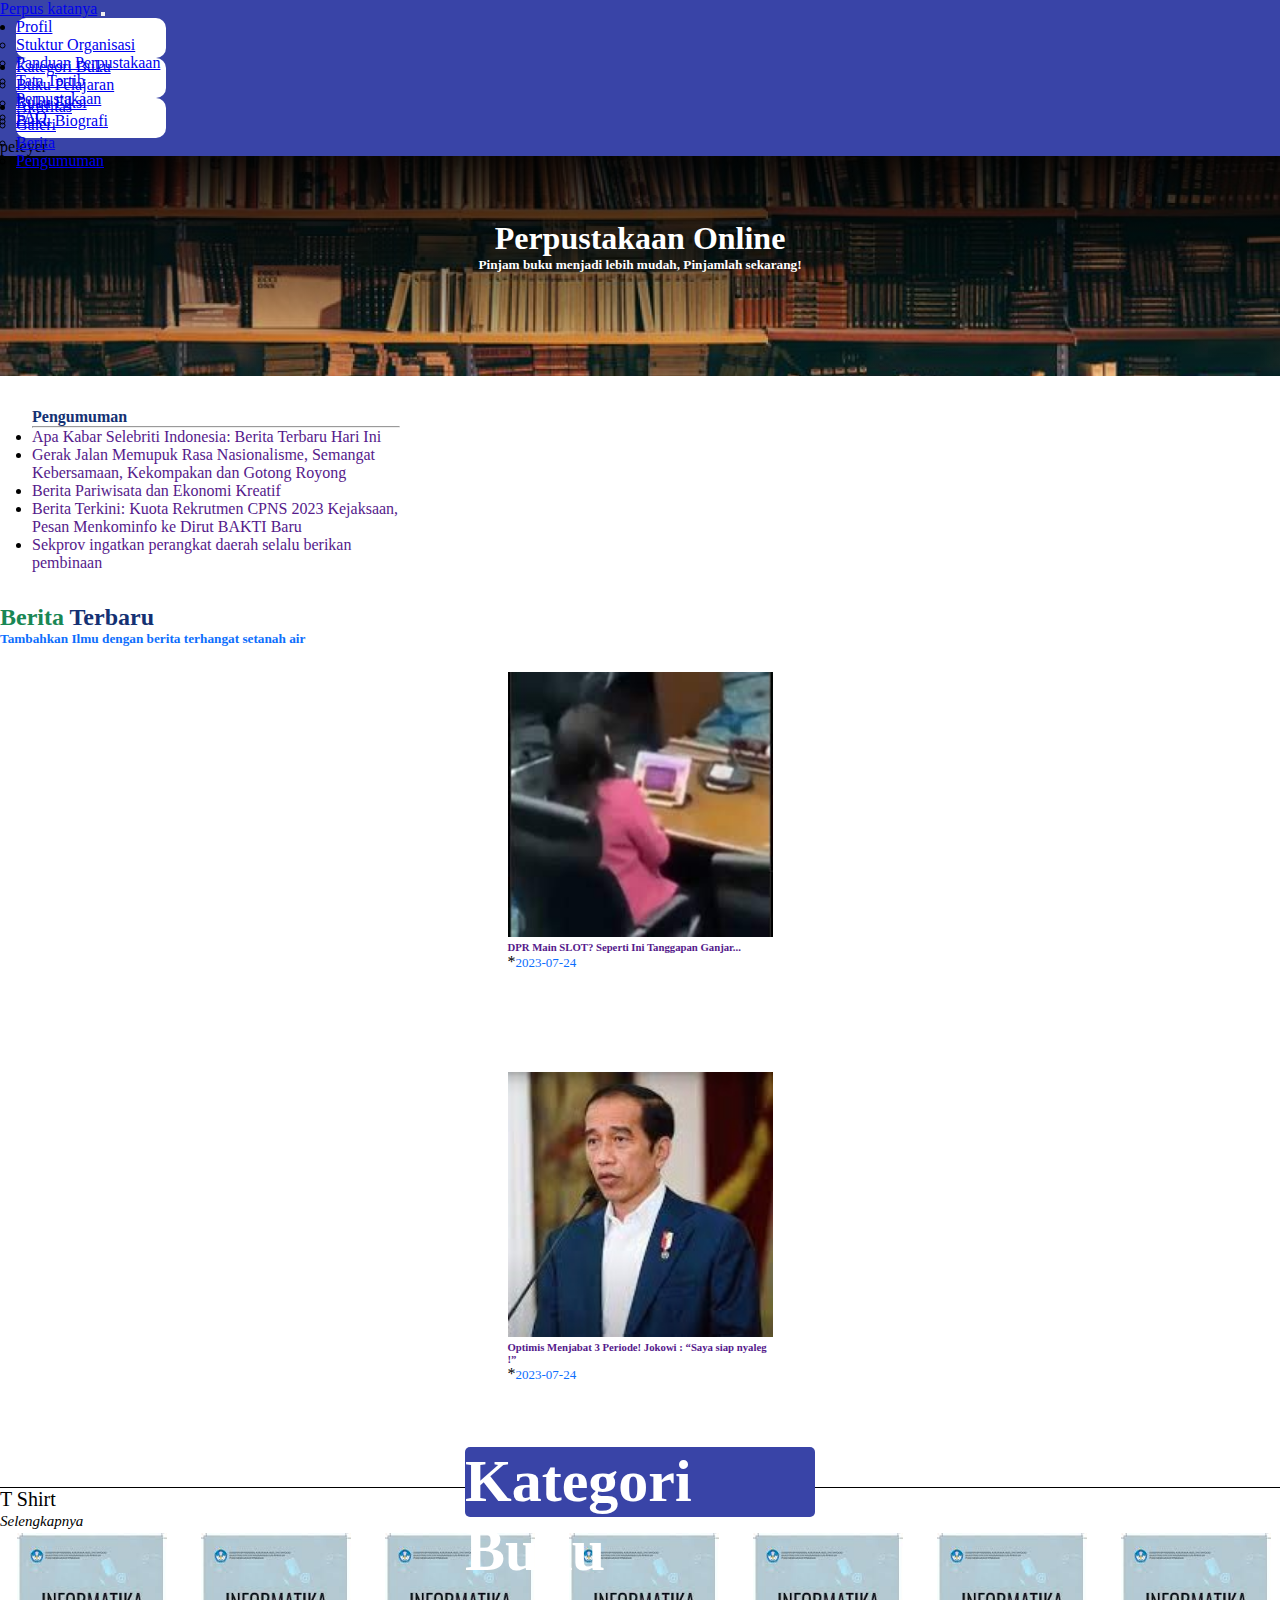
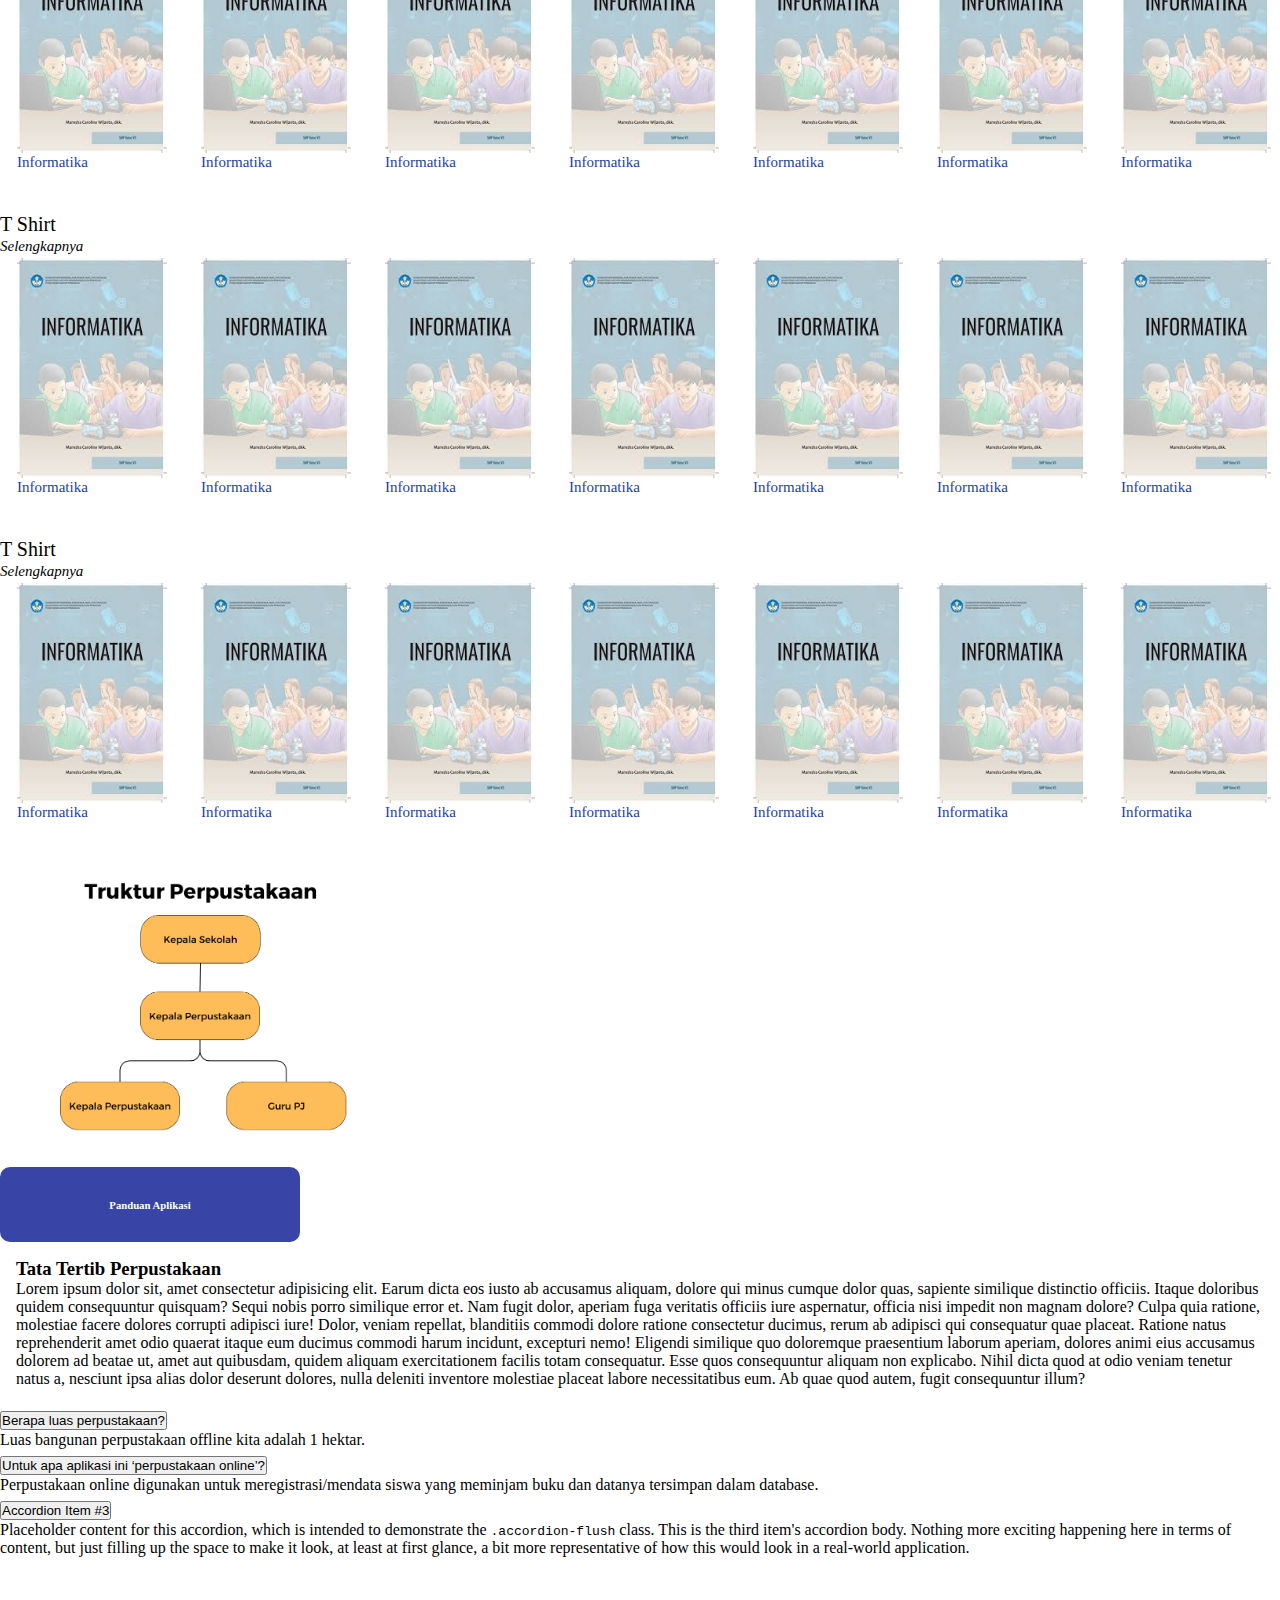
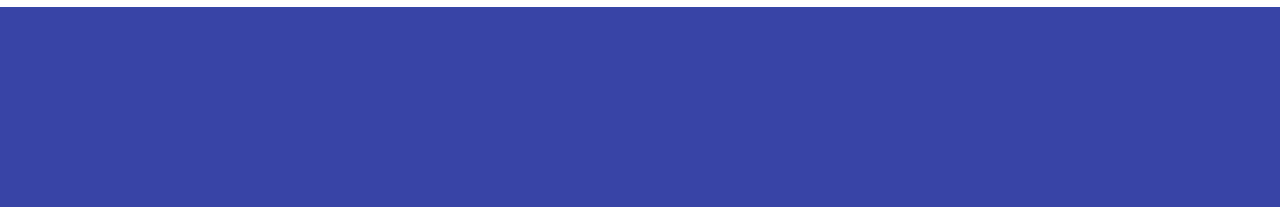
<file: index.html>
<!doctype html>
<html lang="en">
  <head>
    <!-- Required meta tags -->
    <meta charset="utf-8">
    <meta name="viewport" content="width=device-width, initial-scale=1">

    <!-- Bootstrap CSS -->
    <link href="https://cdn.jsdelivr.net/npm/bootstrap@5.1.3/dist/css/bootstrap.min.css" rel="stylesheet" integrity="sha384-1BmE4kWBq78iYhFldvKuhfTAU6auU8tT94WrHftjDbrCEXSU1oBoqyl2QvZ6jIW3" crossorigin="anonymous">
    <link rel="stylesheet" href="style/index.css">

    <title>Home</title>
  </head>
  <body>
    <nav class="navbar navbar-expand-lg navbar-light warna-biru sticky-lg-top shadow">
        <div class="container-fluid ">
          <a class="navbar-brand ms-5 text-white" href="#">Perpus katanya</a>
          <button class="navbar-toggler" type="button" data-bs-toggle="collapse" data-bs-target="#navbarSupportedContent" aria-controls="navbarSupportedContent" aria-expanded="false" aria-label="Toggle navigation">
            <span class="navbar-toggler-icon"></span>
          </button>
          <div class="collapse navbar-collapse" id="navbarSupportedContent">
            <ul class="navbar-nav ms-auto mb-2 mb-lg-0 me-5">
             
              <li class="nav-item dropdown menu-dropdown mt-2">
                <a class="nav-link dropdown-toggle" href="#" id="navbarDropdown" role="button" data-bs-toggle="dropdown" aria-expanded="false">
                  Profil
                </a>
                <ul class="dropdown-menu" aria-labelledby="navbarDropdown">
                  <li><a class="dropdown-item" href="#">Stuktur Organisasi</a></li>
                  <li><a class="dropdown-item" href="#">Panduan Perpustakaan</a></li>
                  <li><a class="dropdown-item" href="#">Tata Tertib Perpustakaan</a></li>
                  <li><a class="dropdown-item" href="#">FAQ</a></li>
                </ul>
              </li>

              <li class="nav-item dropdown menu-dropdown mt-2">
                <a class="nav-link dropdown-toggle" href="#" id="navbarDropdown" role="button" data-bs-toggle="dropdown" aria-expanded="false">
                  Kategori Buku
                </a>
                <ul class="dropdown-menu" aria-labelledby="navbarDropdown">
                  <li><a class="dropdown-item" href="#">Buku Pelajaran</a></li>
                  <li><a class="dropdown-item" href="#">Buku Fiksi</a></li>
                  <li><a class="dropdown-item" href="#">Buku Biografi</a></li>
                </ul>
              </li>

              <li class="nav-item dropdown menu-dropdown mt-2">
                <a class="nav-link dropdown-toggle" href="#" id="navbarDropdown" role="button" data-bs-toggle="dropdown" aria-expanded="false">
                  Aktifitas
                </a>
                <ul class="dropdown-menu" aria-labelledby="navbarDropdown">
                  <li><a class="dropdown-item" href="#">Galeri</a></li>
                  <li><a class="dropdown-item" href="#">Berita</a></li>
                  <li><a class="dropdown-item" href="#">Pengumuman</a></li>
                </ul>
              </li>
              
              <li class=" profil-user ">
                <a class="">peleyer</a>
              </li>
            </ul>

            
          </div>
        </div>
      </nav>

      <!-- hero -->
      <div class="jumbotron">
        <div class=" container hero-section text-center ">
            <h1 class="hero-items">Perpustakaan Online</h1>
            <h5 class="hero-items fw-light">Pinjam buku menjadi lebih mudah, Pinjamlah sekarang!</h5>
        </div>
      </div>

      <div class="container-fluid mt-4">
        <div class="container .menu-pengumuman">
            <div class="row d-flex justify-content-center ">
                <div class="col-lg-4 pengumuman shadow">
                    <h4 class="biru fw-bold">Pengumuman</h4><hr>
                    <ul class="fw-normal">
                        <li><a href="" class="no-decoration">Apa Kabar Selebriti Indonesia: Berita Terbaru Hari Ini</a></li>
                        <li><a href="" class="no-decoration">Gerak Jalan Memupuk Rasa Nasionalisme, Semangat Kebersamaan, Kekompakan dan Gotong Royong</a></li>
                        <li><a href="" class="no-decoration">Berita Pariwisata dan Ekonomi Kreatif</a></li>
                        <li><a href="" class="no-decoration">Berita Terkini: Kuota Rekrutmen CPNS 2023 Kejaksaan, Pesan Menkominfo ke Dirut BAKTI Baru</a></li>
                        <li><a href="" class="no-decoration">Sekprov ingatkan perangkat daerah selalu berikan pembinaan</a></li>
                    </ul>
                </div>
                <div class="col-lg-6 mt-4">
                    <h2 class="text-center"><span class="ijo">Berita</span> <span class="tipis biru">Terbaru</span></h2>
                    <h5 class="text-center fw-normal" style="color: #0d6efd;">Tambahkan Ilmu dengan berita terhangat setanah air</h5>
                    
                    <div class="row  ">
                        <div class="col card-berita">
                            <div class="card menu-berita shadow" >
                                <img src="img/dprslot.jpg" class="card-img-top " alt="...">
                                <div class="card-body">
                                    <h6 class="card-title fw-bolder">
                                        <a href="" class="no-decoration">DPR Main SLOT? Seperti Ini Tanggapan Ganjar...</a>
                                    </h6>
                                  <p class="card-text">*<span class="tanggal biru">2023-07-24</span></p>
                                </div>
                            </div>
                        </div>
                        <div class="col card-berita">
                            <div class="card menu-berita shadow" >
                                <img src="img/Buatlspjokowi.jpeg" class="card-img-top" alt="...">
                                <div class="card-body">
                                    <h6 class="card-title fw-bolder">
                                        <a href="" class="no-decoration">Optimis Menjabat 3 Periode! Jokowi : “Saya siap nyaleg !”</a>
                                    </h6>
                                    <p class="card-text">*<span class="tanggal biru">2023-07-24</span></p>
                                </div>
                            </div>
                        </div>
                    </div>
                </div>
            </div>
        </div>
      </div>



      <!-- KATEGORI BUKU -->

      
    <div class="container-fluid buku mt-5">
      <div class="header text-center d-flex align-items-center justify-content-center ">
          <h2 class="">Kategori Buku</h2>

      </div>

      <div class="container utama ">
          <div class="row judul d-flex align-items-end mt-5">
              <div class="col text-judul">
                   <p >T Shirt</p>
              </div>
              <div class="col text-end text-judul">
                  <a href="" class="no-decoration">
                      <p>Selengkapnya</p>
                  </a>
              </div>
          </div>
  
          <div class="container-buku shadow">
              <div class="row-produk">
                  <div class="col-produk">
                      <div class="img">
                         <img src="img/buku.jpg" alt=""> 
                      </div>
                      <div class="text">
                          <a href="">
                            <p><span class="nama">Informatika</span></p>  
                          </a>
                      </div>
                  </div>
                  <div class="col-produk">
                      <div class="img">
                          <img src="img/buku.jpg" alt=""> 
                       </div>
                       
                      <div class="text">
                          <a href="">
                              <p><span class="nama">Informatika</span></p> 
                          </a>
                      </div>
                  </div>
                  <div class="col-produk">
                      <div class="img">
                          <img src="img/buku.jpg" alt=""> 
                      </div>
                      <div class="text">
                          <a href="">
                              <p><span class="nama">Informatika</span></p>  
                          </a>
                      </div>
                  </div>
                  <div class="col-produk">
                      <div class="img">
                          <img src="img/buku.jpg" alt="nunggu asset alip"> 
                       </div>
                      <div class="text">
                          <a href="">
                              <p><span class="nama">Informatika</span></p> 
                          </a>
                      </div>
                  </div>
                  <div class="col-produk">
                      <div class="img">
                          <img src="img/buku.jpg" alt="nunggu asset alip"> 
                       </div>
                      <div class="text">
                          <a href="">
                              <p><span class="nama">Informatika</span></p> 
                          </a>
                      </div>
                  </div>
                  <div class="col-produk">
                      <div class="img">
                          <img src="img/buku.jpg" alt="nunggu asset alip"> 
                       </div>
                      <div class="text">
                          <a href="">
                              <p><span class="nama">Informatika</span></p> 
                          </a>
                      </div>
                  </div>
                  <div class="col-produk">
                      <div class="img">
                          <img src="img/buku.jpg" alt="nunggu asset alip"> 
                       </div>
                      <div class="text">
                          <a href="">
                              <p><span class="nama">Informatika</span></p> 
                          </a>
                      </div>
                  </div>
                 
          </div>
              
          </div>
      </div>

      <div class="container  ">
          <div class="row judul d-flex align-items-end mt-3">
              <div class="col text-judul">
                   <p >T Shirt</p>
              </div>
              <div class="col text-end text-judul">
                  <a href="" class="no-decoration">
                      <p>Selengkapnya</p>
                  </a>
              </div>
          </div>
  
          <div class="container-buku shadow">
              <div class="row-produk">
                  <div class="col-produk">
                      <div class="img">
                         <img src="img/buku.jpg" alt=""> 
                      </div>
                      <div class="text">
                          <a href="">
                            <p><span class="nama">Informatika</span></p>  
                          </a>
                      </div>
                  </div>
                  <div class="col-produk">
                      <div class="img">
                          <img src="img/buku.jpg" alt=""> 
                       </div>
                       
                      <div class="text">
                          <a href="">
                              <p><span class="nama">Informatika</span></p> 
                          </a>
                      </div>
                  </div>
                  <div class="col-produk">
                      <div class="img">
                          <img src="img/buku.jpg" alt=""> 
                      </div>
                      <div class="text">
                          <a href="">
                              <p><span class="nama">Informatika</span></p>  
                          </a>
                      </div>
                  </div>
                  <div class="col-produk">
                      <div class="img">
                          <img src="img/buku.jpg" alt="nunggu asset alip"> 
                       </div>
                      <div class="text">
                          <a href="">
                              <p><span class="nama">Informatika</span></p> 
                          </a>
                      </div>
                  </div>
                  <div class="col-produk">
                      <div class="img">
                          <img src="img/buku.jpg" alt="nunggu asset alip"> 
                       </div>
                      <div class="text">
                          <a href="">
                              <p><span class="nama">Informatika</span></p> 
                          </a>
                      </div>
                  </div>
                  <div class="col-produk">
                      <div class="img">
                          <img src="img/buku.jpg" alt="nunggu asset alip"> 
                       </div>
                      <div class="text">
                          <a href="">
                                <p><span class="nama">Informatika</span></p> 
                          </a>
                      </div>
                  </div>
                  <div class="col-produk">
                      <div class="img">
                          <img src="img/buku.jpg" alt="nunggu asset alip"> 
                       </div>
                      <div class="text">
                          <a href="">
                              <p><span class="nama">Informatika</span></p> 
                          </a>
                      </div>
                  </div>
                 
          </div>
              
          </div>
      </div>

      <div class="container  ">
          <div class="row judul d-flex align-items-end mt-3">
              <div class="col text-judul">
                   <p >T Shirt</p>
              </div>
              <div class="col text-end text-judul">
                  <a href="" class="no-decoration">
                      <p>Selengkapnya</p>
                  </a>
              </div>
          </div>
  
          <div class="container-buku shadow">
              <div class="row-produk">
                  <div class="col-produk">
                      <div class="img">
                         <img src="img/buku.jpg" alt=""> 
                      </div>
                      <div class="text">
                          <a href="">
                            <p><span class="nama">Informatika </span></p>  
                          </a>
                      </div>
                  </div>
                  <div class="col-produk">
                      <div class="img">
                          <img src="img/buku.jpg" alt=""> 
                       </div>
                       
                      <div class="text">
                          <a href="">
                              <p><span class="nama">Informatika</span></p> 
                          </a>
                      </div>
                  </div>
                  <div class="col-produk">
                      <div class="img">
                          <img src="img/buku.jpg" alt=""> 
                      </div>
                      <div class="text">
                          <a href="">
                              <p><span class="nama">Informatika</span></p>  
                          </a>
                      </div>
                  </div>
                  <div class="col-produk">
                      <div class="img">
                          <img src="img/buku.jpg" alt="nunggu asset alip"> 
                       </div>
                      <div class="text">
                          <a href="">
                              <p><span class="nama">Informatika</span></p> 
                          </a>
                      </div>
                  </div>
                  <div class="col-produk">
                      <div class="img">
                          <img src="img/buku.jpg" alt="nunggu asset alip"> 
                       </div>
                      <div class="text">
                          <a href="">
                              <p><span class="nama">Informatika</span></p> 
                          </a>
                      </div>
                  </div>
                  <div class="col-produk">
                      <div class="img">
                          <img src="img/buku.jpg" alt="nunggu asset alip"> 
                       </div>
                      <div class="text">
                          <a href="">
                              <p><span class="nama">Informatika</span></p> 
                          </a>
                      </div>
                  </div>
                  <div class="col-produk">
                      <div class="img">
                          <img src="img/buku.jpg" alt="nunggu asset alip"> 
                       </div>
                      <div class="text">
                          <a href="">
                              <p><span class="nama">Informatika</span></p> 
                          </a>
                      </div>
                  </div>
                 
          </div>
              
          </div>
      </div>
      

  </div>


  <!-- profil -->
  <div class="container profil mt-5">
    <div class="row d-flex justify-content-center">
      <div class="col-lg-4">
        <div class="row ">
          <div class="col d-flex justify-content-center">
            <img src="img/struktur-perpustakaan.png" alt="" class="shadow">
          </div>
          <div class="col d-flex justify-content-center mt-5">
            <a href="" class="no-decoration">
              <div class="box-panduan mb-5">
                <a href="panduan.html" class="no-decoration">
                  <h6>Panduan Aplikasi</h6>
                </a>
              </div>
            </a>
          </div>
        </div>
        
      </div>
      <div class="col-lg-6 tata-tertib shadow pt-3">
        <h3 class="pb-3">Tata Tertib Perpustakaan</h3>
        <p>Lorem ipsum dolor sit, amet consectetur adipisicing elit. Earum dicta eos iusto ab accusamus aliquam, dolore qui minus cumque dolor quas, sapiente similique distinctio officiis. Itaque doloribus quidem consequuntur quisquam?
        Sequi nobis porro similique error et. Nam fugit dolor, aperiam fuga veritatis officiis iure aspernatur, officia nisi impedit non magnam dolore? Culpa quia ratione, molestiae facere dolores corrupti adipisci iure!
        Dolor, veniam repellat, blanditiis commodi dolore ratione consectetur ducimus, rerum ab adipisci qui consequatur quae placeat. Ratione natus reprehenderit amet odio quaerat itaque eum ducimus commodi harum incidunt, excepturi nemo!
        Eligendi similique quo doloremque praesentium laborum aperiam, dolores animi eius accusamus dolorem ad beatae ut, amet aut quibusdam, quidem aliquam exercitationem facilis totam consequatur. Esse quos consequuntur aliquam non explicabo.
        Nihil dicta quod at odio veniam tenetur natus a, nesciunt ipsa alias dolor deserunt dolores, nulla deleniti inventore molestiae placeat labore necessitatibus eum. Ab quae quod autem, fugit consequuntur illum?</p>
      </div>
    </div>
  </div>


  <!-- faq -->
  <div class="container faq mt-5">
    <div class="container-fluid ">
      <div class="row d-flex justify-content-center">
        <div class="col-lg-11   ">


                <div class="accordion accordion-flush shadow" id="accordionFlushExample">
                  <div class="accordion-item">
                    <h2 class="accordion-header" id="flush-headingOne">
                      <button class="accordion-button collapsed" type="button" data-bs-toggle="collapse" data-bs-target="#flush-collapseOne" aria-expanded="false" aria-controls="flush-collapseOne">
                        Berapa luas perpustakaan?
                      </button>
                    </h2>
                    <div id="flush-collapseOne" class="accordion-collapse collapse" aria-labelledby="flush-headingOne" data-bs-parent="#accordionFlushExample">
                      <div class="accordion-body">Luas bangunan perpustakaan offline kita adalah 1 hektar.</div>
                    </div>
                  </div>
                  <div class="accordion-item">
                    <h2 class="accordion-header" id="flush-headingTwo">
                      <button class="accordion-button collapsed" type="button" data-bs-toggle="collapse" data-bs-target="#flush-collapseTwo" aria-expanded="false" aria-controls="flush-collapseTwo">
                        Untuk apa aplikasi ini ‘perpustakaan online’?
                      </button>
                    </h2>
                    <div id="flush-collapseTwo" class="accordion-collapse collapse" aria-labelledby="flush-headingTwo" data-bs-parent="#accordionFlushExample">
                      <div class="accordion-body"> Perpustakaan online digunakan untuk meregistrasi/mendata siswa yang meminjam buku dan datanya tersimpan dalam database.</div>
                    </div>
                  </div>
                  <div class="accordion-item">
                    <h2 class="accordion-header" id="flush-headingThree">
                      <button class="accordion-button collapsed" type="button" data-bs-toggle="collapse" data-bs-target="#flush-collapseThree" aria-expanded="false" aria-controls="flush-collapseThree">
                        Accordion Item #3
                      </button>
                    </h2>
                    <div id="flush-collapseThree" class="accordion-collapse collapse" aria-labelledby="flush-headingThree" data-bs-parent="#accordionFlushExample">
                      <div class="accordion-body">Placeholder content for this accordion, which is intended to demonstrate the <code>.accordion-flush</code> class. This is the third item's accordion body. Nothing more exciting happening here in terms of content, but just filling up the space to make it look, at least at first glance, a bit more representative of how this would look in a real-world application.</div>
                    </div>
                  </div>
                </div>
        </div>
      </div>
    </div>
  </div>

  <!-- footer -->
    <footer class="warna-biru">
      
    </footer>
      

    <script src="https://cdn.jsdelivr.net/npm/bootstrap@5.1.3/dist/js/bootstrap.bundle.min.js" integrity="sha384-ka7Sk0Gln4gmtz2MlQnikT1wXgYsOg+OMhuP+IlRH9sENBO0LRn5q+8nbTov4+1p" crossorigin="anonymous"></script>
<!-- 
    <script src="https://cdn.jsdelivr.net/npm/@popperjs/core@2.10.2/dist/umd/popper.min.js" integrity="sha384-7+zCNj/IqJ95wo16oMtfsKbZ9ccEh31eOz1HGyDuCQ6wgnyJNSYdrPa03rtR1zdB" crossorigin="anonymous"></script>
    <script src="https://cdn.jsdelivr.net/npm/bootstrap@5.1.3/dist/js/bootstrap.min.js" integrity="sha384-QJHtvGhmr9XOIpI6YVutG+2QOK9T+ZnN4kzFN1RtK3zEFEIsxhlmWl5/YESvpZ13" crossorigin="anonymous"></script> -->

  </body>
</html
</file>
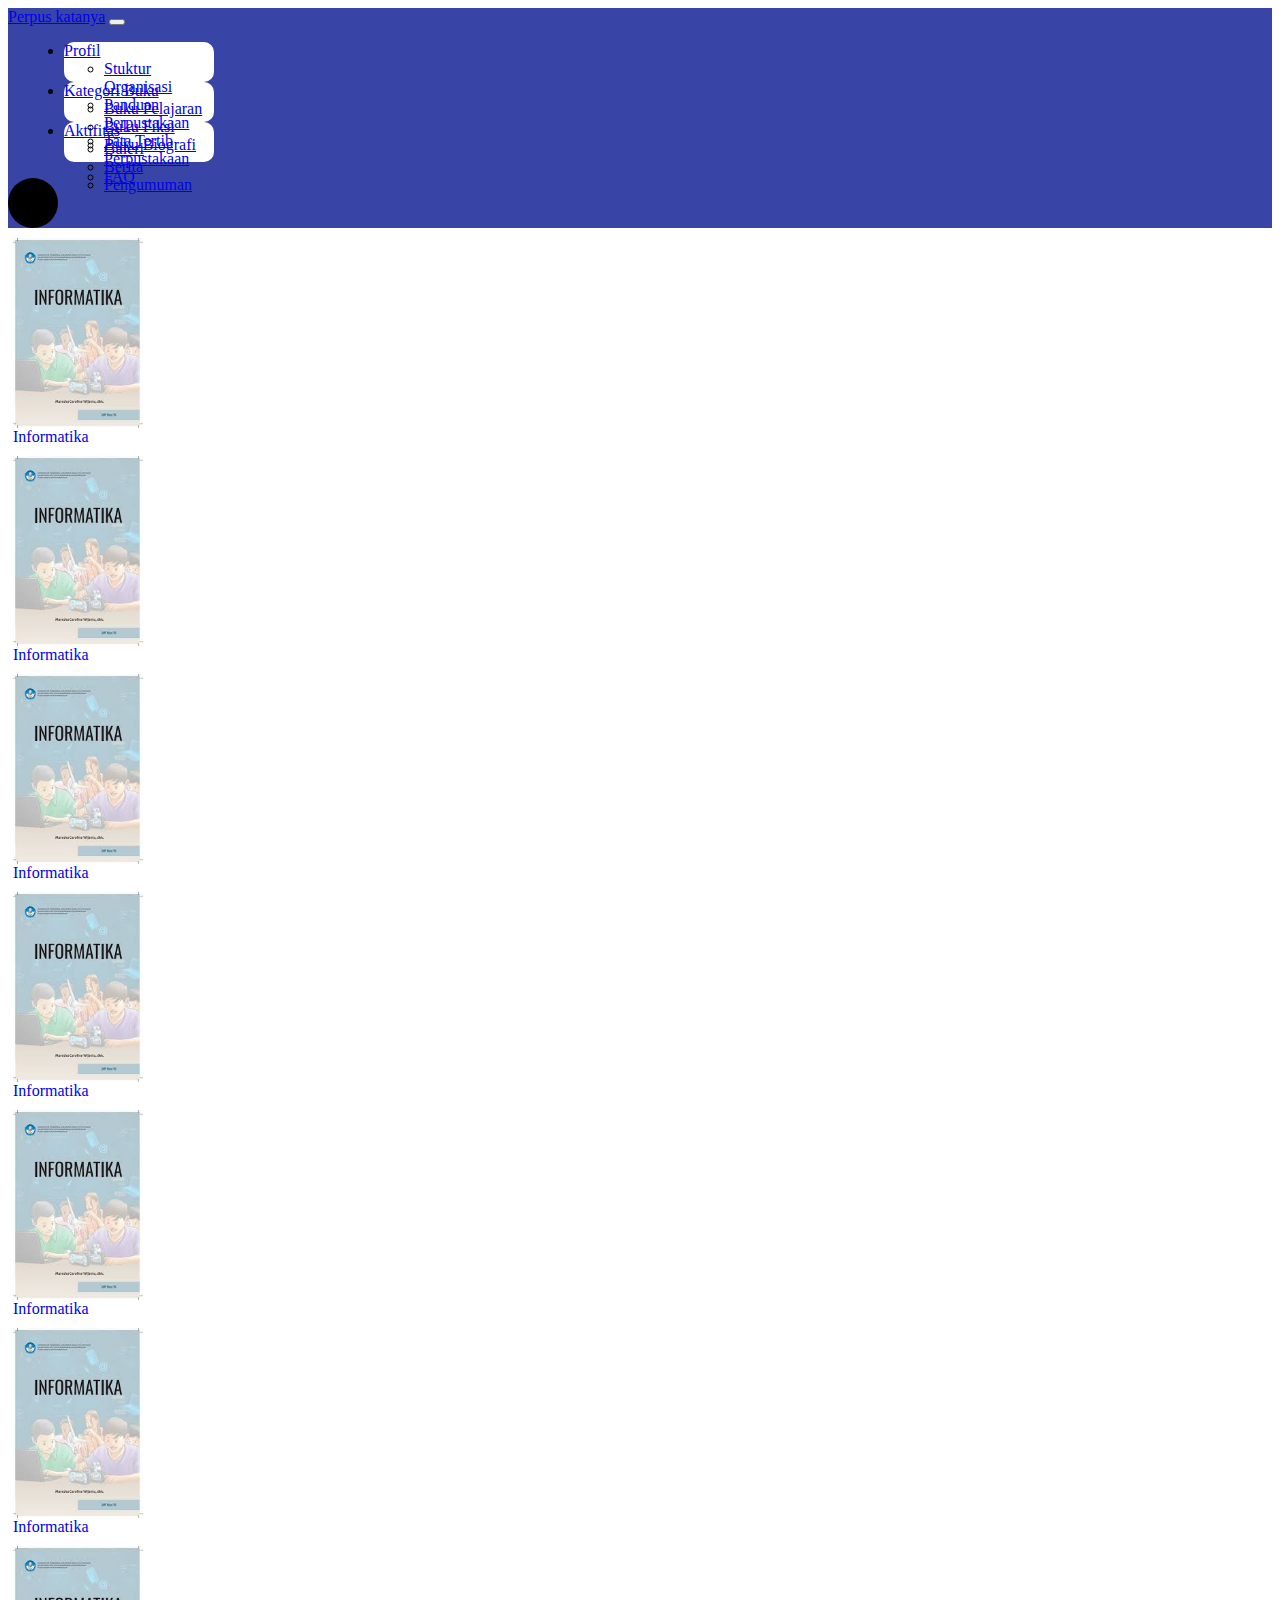
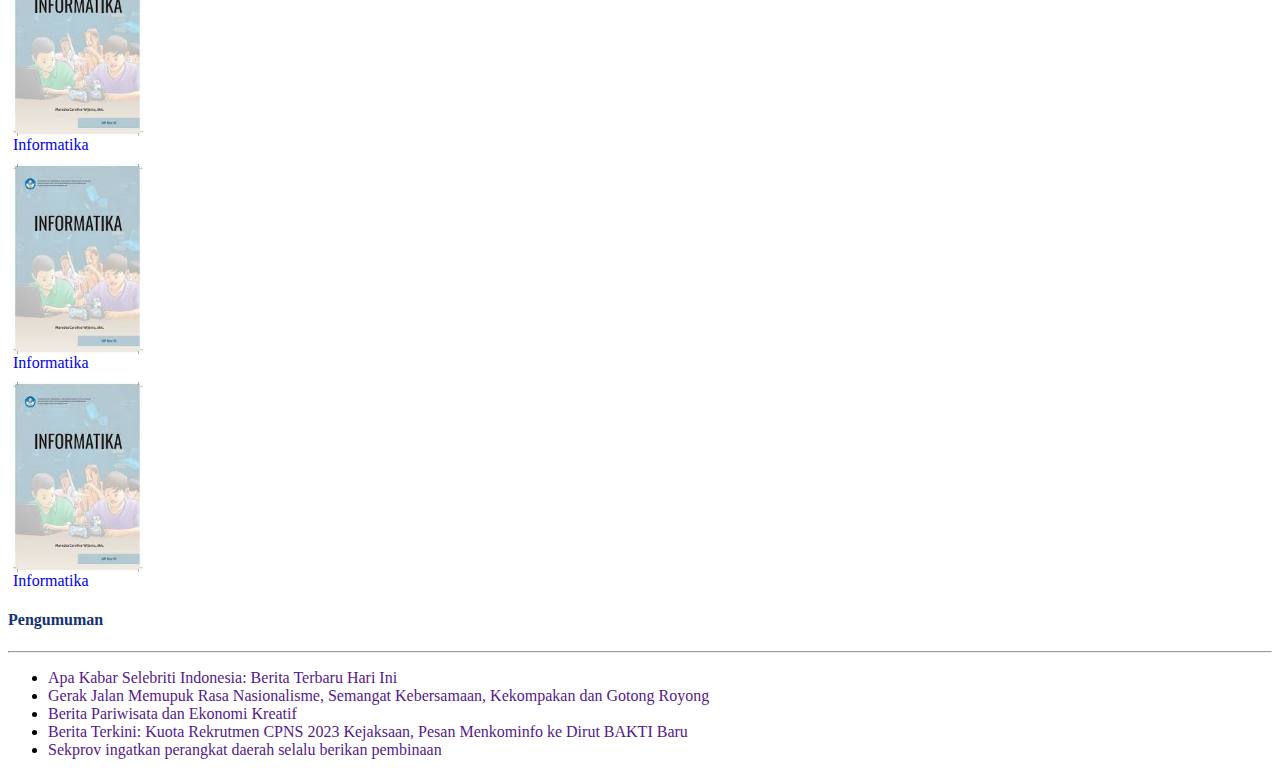
<file: daftar-buku.html>
<!DOCTYPE html>
<html lang="en">
<head>
    <meta charset="UTF-8">
    <meta name="viewport" content="width=device-width, initial-scale=1.0">
    <title>Daftar Buku</title>
    <link rel="stylesheet" href="style/daftar-buku.css">
    <link href="https://cdn.jsdelivr.net/npm/bootstrap@5.1.3/dist/css/bootstrap.min.css" rel="stylesheet" integrity="sha384-1BmE4kWBq78iYhFldvKuhfTAU6auU8tT94WrHftjDbrCEXSU1oBoqyl2QvZ6jIW3" crossorigin="anonymous">
</head>
<body>
    <nav class="navbar navbar-expand-lg navbar-light warna-biru sticky-lg-top shadow">
        <div class="container-fluid ">
          <a class="navbar-brand ms-5 text-white" href="#">Perpus katanya</a>
          <button class="navbar-toggler" type="button" data-bs-toggle="collapse" data-bs-target="#navbarSupportedContent" aria-controls="navbarSupportedContent" aria-expanded="false" aria-label="Toggle navigation">
            <span class="navbar-toggler-icon"></span>
          </button>
          <div class="collapse navbar-collapse" id="navbarSupportedContent">
            <ul class="navbar-nav ms-auto mb-2 mb-lg-0 me-5">
             
              <li class="nav-item dropdown menu-dropdown mt-2">
                <a class="nav-link dropdown-toggle" href="#" id="navbarDropdown" role="button" data-bs-toggle="dropdown" aria-expanded="false">
                  Profil
                </a>
                <ul class="dropdown-menu" aria-labelledby="navbarDropdown">
                  <li><a class="dropdown-item" href="#">Stuktur Organisasi</a></li>
                  <li><a class="dropdown-item" href="#">Panduan Perpustakaan</a></li>
                  <li><a class="dropdown-item" href="#">Tata Tertib Perpustakaan</a></li>
                  <li><a class="dropdown-item" href="#">FAQ</a></li>
                </ul>
              </li>

              <li class="nav-item dropdown menu-dropdown mt-2">
                <a class="nav-link dropdown-toggle" href="#" id="navbarDropdown" role="button" data-bs-toggle="dropdown" aria-expanded="false">
                  Kategori Buku
                </a>
                <ul class="dropdown-menu" aria-labelledby="navbarDropdown">
                  <li><a class="dropdown-item" href="#">Buku Pelajaran</a></li>
                  <li><a class="dropdown-item" href="#">Buku Fiksi</a></li>
                  <li><a class="dropdown-item" href="#">Buku Biografi</a></li>
                </ul>
              </li>

              <li class="nav-item dropdown menu-dropdown mt-2">
                <a class="nav-link dropdown-toggle" href="#" id="navbarDropdown" role="button" data-bs-toggle="dropdown" aria-expanded="false">
                  Aktifitas
                </a>
                <ul class="dropdown-menu" aria-labelledby="navbarDropdown">
                  <li><a class="dropdown-item" href="#">Galeri</a></li>
                  <li><a class="dropdown-item" href="#">Berita</a></li>
                  <li><a class="dropdown-item" href="#">Pengumuman</a></li>
                </ul>
              </li>
              
              
            </ul>
            <div class="profil-user">
                  <a class=""></a>
                </div>
          </div>
        </div>
      </nav>

      <div class="container-fluid">
        <div class="container">
            <div class="row mt-5 d-flex  justify-content-center">
                <div class="col-lg-7 me-3 " >
                  <div class="container-buku d-flex flex-wrap ">

                    <div class="card-buku">
                      <img src="img/buku.jpg" alt="">
                      <a href="detail-buku.html" class="no-decoration ">Informatika</a>
                    </div>

                    <div class="card-buku">
                      <img src="img/buku.jpg" alt="">
                      <a href="detail-buku.html" class="no-decoration ">Informatika</a>
                    </div>

                    <div class="card-buku">
                      <img src="img/buku.jpg" alt="">
                      <a href="detail-buku.html" class="no-decoration ">Informatika</a>
                    </div>

                    <div class="card-buku">
                      <img src="img/buku.jpg" alt="">
                      <a href="detail-buku.html" class="no-decoration ">Informatika</a>
                    </div>

                    <div class="card-buku">
                      <img src="img/buku.jpg" alt="">
                      <a href="detail-buku.html" class="no-decoration ">Informatika</a>
                    </div>

                    <div class="card-buku">
                      <img src="img/buku.jpg" alt="">
                      <a href="detail-buku.html" class="no-decoration ">Informatika</a>
                    </div>

                    <div class="card-buku">
                      <img src="img/buku.jpg" alt="">
                      <a href="detail-buku.html" class="no-decoration ">Informatika</a>
                    </div>

                    <div class="card-buku">
                      <img src="img/buku.jpg" alt="">
                      <a href="detail-buku.html" class="no-decoration ">Informatika</a>
                    </div>

                    <div class="card-buku">
                      <img src="img/buku.jpg" alt="">
                      <a href="detail-buku.html" class="no-decoration ">Informatika</a>
                    </div>
                
                  </div>



                </div>
                <div class="col-lg-4 pengumuman shadow" >
                    <h4 class="biru fw-bold">Pengumuman</h4><hr>
                    <ul class="fw-normal">
                        <li><a href="" class="no-decoration">Apa Kabar Selebriti Indonesia: Berita Terbaru Hari Ini</a></li>
                        <li><a href="" class="no-decoration">Gerak Jalan Memupuk Rasa Nasionalisme, Semangat Kebersamaan, Kekompakan dan Gotong Royong</a></li>
                        <li><a href="" class="no-decoration">Berita Pariwisata dan Ekonomi Kreatif</a></li>
                        <li><a href="" class="no-decoration">Berita Terkini: Kuota Rekrutmen CPNS 2023 Kejaksaan, Pesan Menkominfo ke Dirut BAKTI Baru</a></li>
                        <li><a href="" class="no-decoration">Sekprov ingatkan perangkat daerah selalu berikan pembinaan</a></li>
                    </ul>
                </div>
            </div>
        </div>
      </div>

      <script src="https://cdn.jsdelivr.net/npm/bootstrap@5.1.3/dist/js/bootstrap.bundle.min.js" integrity="sha384-ka7Sk0Gln4gmtz2MlQnikT1wXgYsOg+OMhuP+IlRH9sENBO0LRn5q+8nbTov4+1p" crossorigin="anonymous"></script>
      <!-- 
          <script src="https://cdn.jsdelivr.net/npm/@popperjs/core@2.10.2/dist/umd/popper.min.js" integrity="sha384-7+zCNj/IqJ95wo16oMtfsKbZ9ccEh31eOz1HGyDuCQ6wgnyJNSYdrPa03rtR1zdB" crossorigin="anonymous"></script>
          <script src="https://cdn.jsdelivr.net/npm/bootstrap@5.1.3/dist/js/bootstrap.min.js" integrity="sha384-QJHtvGhmr9XOIpI6YVutG+2QOK9T+ZnN4kzFN1RtK3zEFEIsxhlmWl5/YESvpZ13" crossorigin="anonymous"></script> -->
      

</body>
</html>
</file>
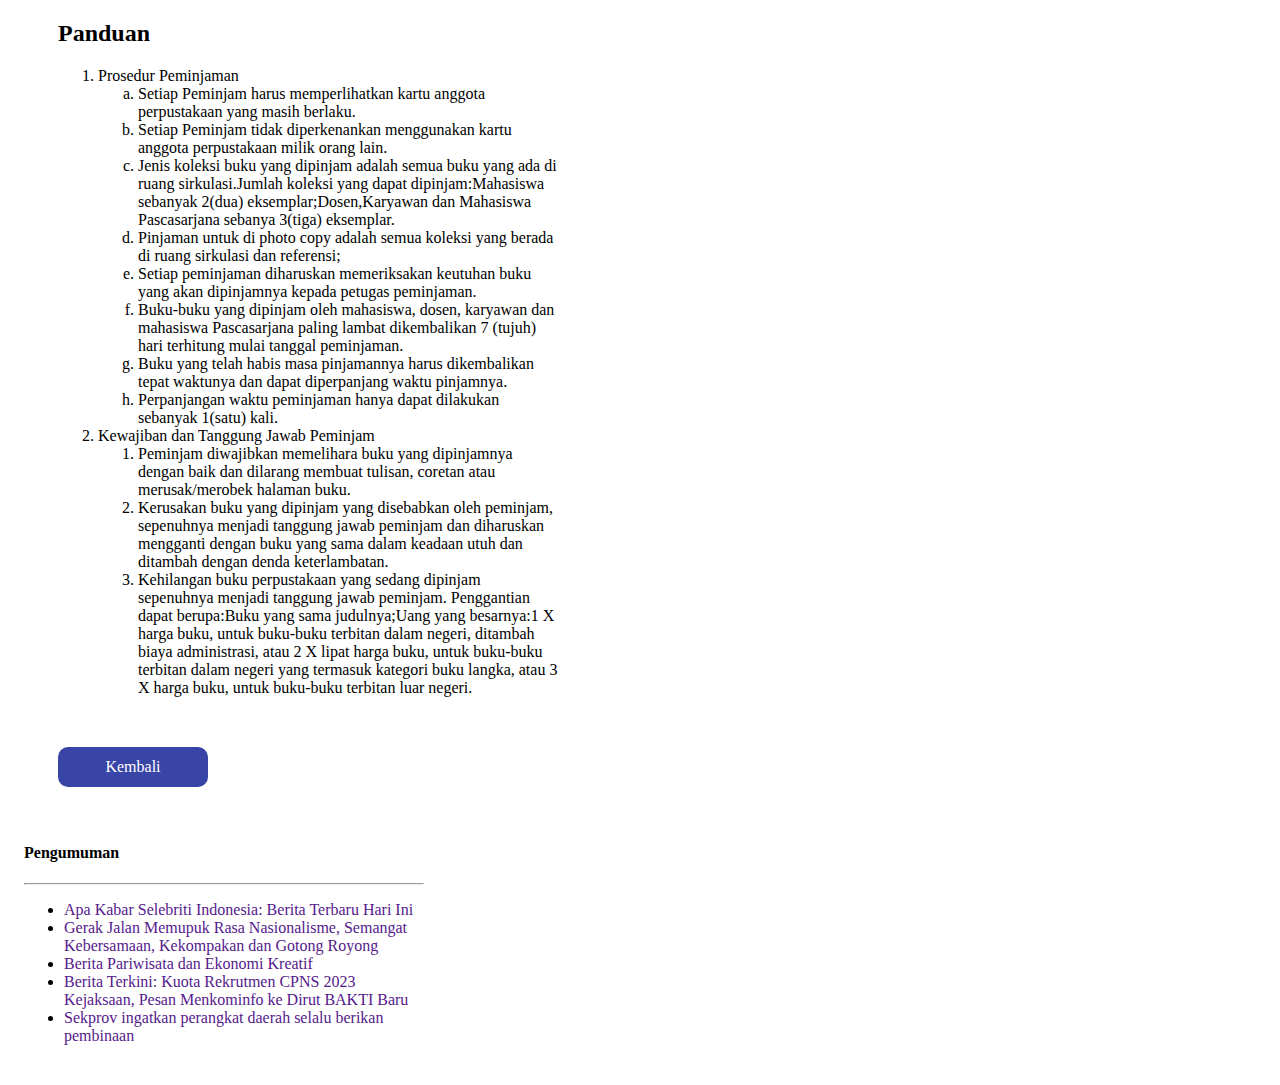
<file: panduan.html>
<!DOCTYPE html>
<html lang="en">
<head>
    <meta charset="UTF-8">
    <meta name="viewport" content="width=device-width, initial-scale=1.0">
    <title>Panduan</title>

    <link href="https://cdn.jsdelivr.net/npm/bootstrap@5.1.3/dist/css/bootstrap.min.css" rel="stylesheet" integrity="sha384-1BmE4kWBq78iYhFldvKuhfTAU6auU8tT94WrHftjDbrCEXSU1oBoqyl2QvZ6jIW3" crossorigin="anonymous">
    <link rel="stylesheet" href="style/panduan.css">
</head>
<body>
    
    <div class="container-fluid panduan">
        <div class="container">
            <div class="row mt-5 d-flex justify-content-center">
                <div class="col-lg-7 me-3 shadow " style="">
                    <div class="list-panduan">

                        <h2>Panduan</h2>
                        <ol>
                            <li>
                                Prosedur Peminjaman
                            </li>
                            <ol type="a">
                                <li>Setiap Peminjam harus memperlihatkan kartu anggota perpustakaan yang masih berlaku.</li>
                                <li>Setiap Peminjam tidak diperkenankan menggunakan kartu anggota perpustakaan milik orang lain.</li>
                                <li>Jenis koleksi buku yang dipinjam adalah semua buku yang ada di ruang sirkulasi.Jumlah koleksi yang dapat dipinjam:Mahasiswa sebanyak 2(dua) eksemplar;Dosen,Karyawan dan Mahasiswa Pascasarjana sebanya 3(tiga) eksemplar.</li>
                                <li>Pinjaman untuk di photo copy adalah semua koleksi yang berada di ruang sirkulasi dan referensi;</li>
                                <li>Setiap peminjaman diharuskan memeriksakan keutuhan buku yang akan dipinjamnya kepada petugas peminjaman.</li>
                                <li>Buku-buku yang dipinjam oleh mahasiswa, dosen, karyawan dan mahasiswa Pascasarjana paling lambat dikembalikan 7 (tujuh) hari terhitung mulai tanggal peminjaman.</li>
                                <li>Buku yang telah habis masa pinjamannya harus dikembalikan tepat waktunya dan dapat diperpanjang waktu pinjamnya.</li>
                                <li>Perpanjangan waktu peminjaman hanya dapat dilakukan sebanyak 1(satu) kali.</li>
                            </ol>
    
                            <li>
                                Kewajiban dan Tanggung Jawab Peminjam
                            </li>
                            <ol>
                                <li>Peminjam diwajibkan memelihara buku yang dipinjamnya dengan baik dan dilarang membuat tulisan, coretan atau merusak/merobek halaman buku.</li>
                                <li>Kerusakan buku yang dipinjam yang disebabkan oleh peminjam, sepenuhnya menjadi tanggung jawab peminjam dan diharuskan mengganti dengan buku yang sama dalam keadaan utuh dan ditambah dengan denda keterlambatan.</li>
                                <li>Kehilangan buku perpustakaan yang sedang dipinjam sepenuhnya menjadi tanggung jawab peminjam. Penggantian dapat berupa:Buku yang sama judulnya;Uang yang besarnya:1 X harga buku, untuk buku-buku terbitan dalam negeri, ditambah biaya administrasi, atau 2 X lipat harga buku, untuk buku-buku terbitan dalam negeri yang termasuk kategori buku langka, atau 3 X harga buku, untuk buku-buku terbitan luar negeri.
                                </li>
                            </ol>
                        </ol>

                        <div class="tombol-kembali">
                            <a href="index.html" class="no-decoration">Kembali</a>
                        </div> 
                    </div>

                   
                </div>

                <div class="col-lg-4 pengumuman shadow" >
                    <h4 class="biru fw-bold">Pengumuman</h4><hr>
                    <ul class="fw-normal">
                        <li><a href="" class="no-decoration">Apa Kabar Selebriti Indonesia: Berita Terbaru Hari Ini</a></li>
                        <li><a href="" class="no-decoration">Gerak Jalan Memupuk Rasa Nasionalisme, Semangat Kebersamaan, Kekompakan dan Gotong Royong</a></li>
                        <li><a href="" class="no-decoration">Berita Pariwisata dan Ekonomi Kreatif</a></li>
                        <li><a href="" class="no-decoration">Berita Terkini: Kuota Rekrutmen CPNS 2023 Kejaksaan, Pesan Menkominfo ke Dirut BAKTI Baru</a></li>
                        <li><a href="" class="no-decoration">Sekprov ingatkan perangkat daerah selalu berikan pembinaan</a></li>
                    </ul>
                </div>
            </div>
        </div>
    </div>

    <script src="https://cdn.jsdelivr.net/npm/bootstrap@5.1.3/dist/js/bootstrap.bundle.min.js" integrity="sha384-ka7Sk0Gln4gmtz2MlQnikT1wXgYsOg+OMhuP+IlRH9sENBO0LRn5q+8nbTov4+1p" crossorigin="anonymous"></script>

</body>
</html>
</file>
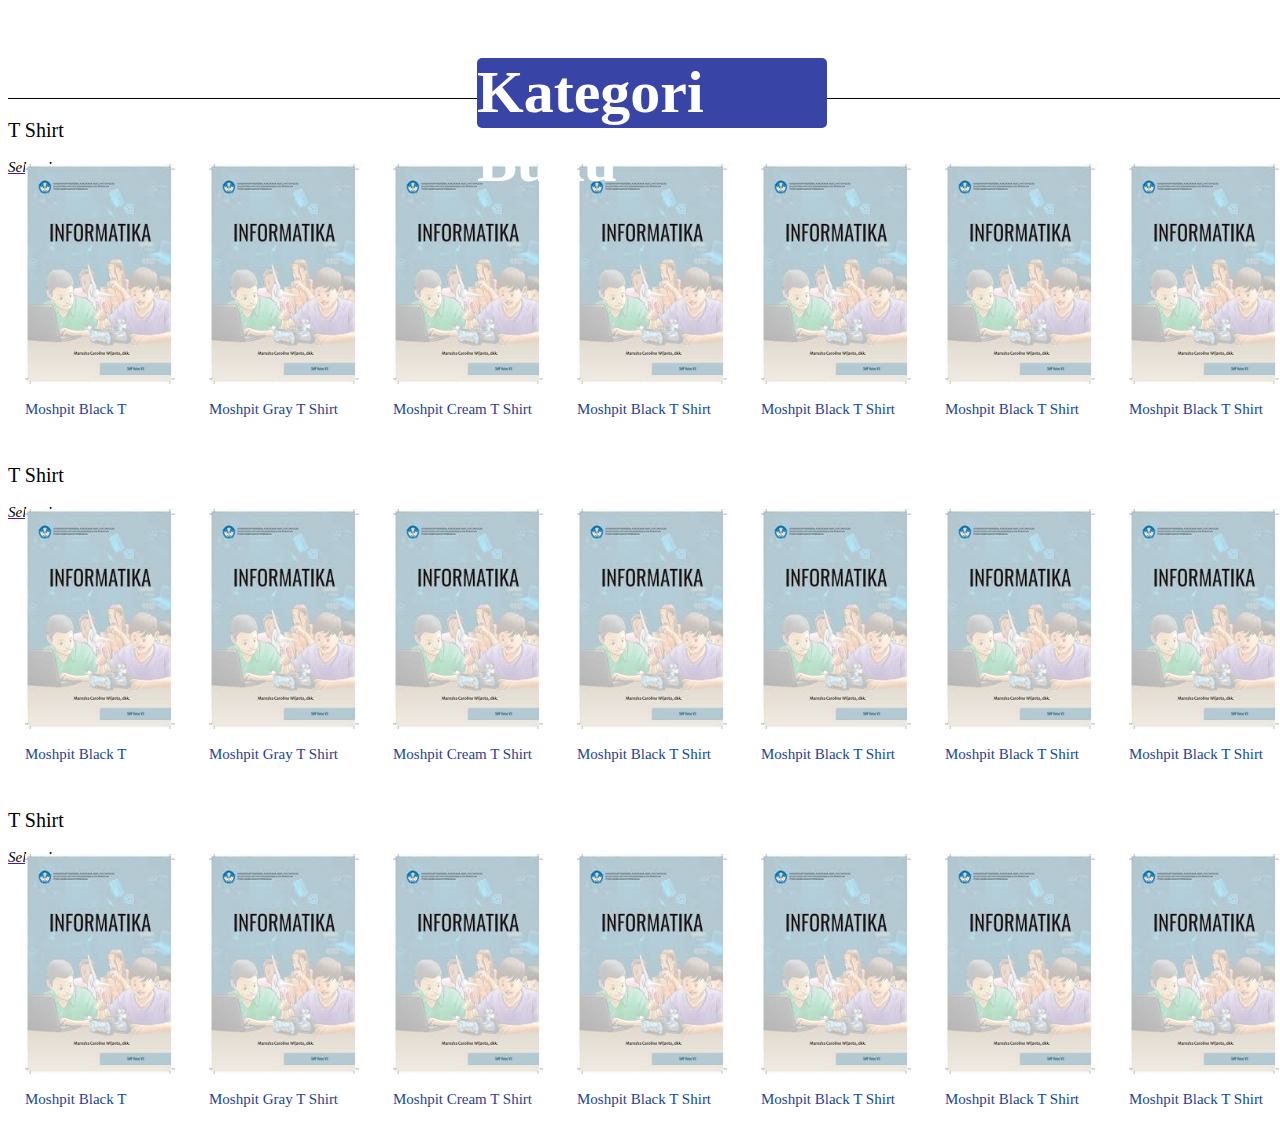
<file: proto.html>
<!DOCTYPE html>
<html lang="en">
<head>
    <meta charset="UTF-8">
    <meta name="viewport" content="width=device-width, initial-scale=1.0">
    <title>Document</title>
    <link href="https://cdn.jsdelivr.net/npm/bootstrap@5.1.3/dist/css/bootstrap.min.css" rel="stylesheet" integrity="sha384-1BmE4kWBq78iYhFldvKuhfTAU6auU8tT94WrHftjDbrCEXSU1oBoqyl2QvZ6jIW3" crossorigin="anonymous">
    

    <style>
       
.container-fluid{
    position: absolute;
}       

.header.text-center{
    position: relative;
    margin: auto;
    width: 350px;
    height: 70px;
    color: white;
    font-size: 40px;
    margin-bottom: -30px;
    background-color: #3944A7;
    border-radius: 5px;
}

.container.utama{
    border-top: 1px solid black;
}
     

.container-buku{
    height: 300px;
    border-radius: 10px;
}

.row-produk{
    display: flex;
    overflow: auto;
    padding: 20px 0 0 0;
}

.row-produk::-webkit-scrollbar {
    display: none;
}

.row.judul, .text-judul{
    height: 25px;
}

.text-judul p{
    font-size: 20px;
}

.text-judul a p{
    font-size: 15px;
    font-style: italic;
    color: black;
}

.col-produk{
    /* width: 150px;
    height: 220px; */
    margin: 0 17px;
    border-radius: 5px;
    transition-duration: 0.3s;
    &:hover{
        transform: translateY(-0.30em);
        box-shadow: 0.7px 0.7px 30px rgb(201, 201, 201);
    }
}


.col-produk span.nama{
    font-size: 15px;
}

.col-produk .img{
    width: 150px;
    height: 220px;
}

.col-produk img{
    width: 150px;
    height: 220px;
}

.col-produk a{
    font-weight: 400;
    text-decoration: none;
    color: #1C439B;
}

.text{

}
    </style>
</head>
<body>
    
    <div class="container-fluid mt-5">
        <div class="header text-center d-flex align-items-center justify-content-center ">
            <h2 class="">Kategori Buku</h2>

        </div>

        <div class="container utama ">
            <div class="row judul d-flex align-items-end mt-5">
                <div class="col text-judul">
                     <p >T Shirt</p>
                </div>
                <div class="col text-end text-judul">
                    <a href="" class="no-decoration">
                        <p>Selengkapnya</p>
                    </a>
                </div>
            </div>
    
            <div class="container-buku shadow">
                <div class="row-produk">
                    <div class="col-produk">
                        <div class="img">
                           <img src="img/buku.jpg" alt=""> 
                        </div>
                        <div class="text">
                            <a href="">
                              <p><span class="nama">Moshpit Black T </span></p>  
                            </a>
                        </div>
                    </div>
                    <div class="col-produk">
                        <div class="img">
                            <img src="img/buku.jpg" alt=""> 
                         </div>
                         
                        <div class="text">
                            <a href="">
                                <p><span class="nama">Moshpit Gray T Shirt</span></p> 
                            </a>
                        </div>
                    </div>
                    <div class="col-produk">
                        <div class="img">
                            <img src="img/buku.jpg" alt=""> 
                        </div>
                        <div class="text">
                            <a href="">
                                <p><span class="nama">Moshpit Cream T Shirt</span></p>  
                            </a>
                        </div>
                    </div>
                    <div class="col-produk">
                        <div class="img">
                            <img src="img/buku.jpg" alt="nunggu asset alip"> 
                         </div>
                        <div class="text">
                            <a href="">
                                <p><span class="nama">Moshpit Black T Shirt</span></p> 
                            </a>
                        </div>
                    </div>
                    <div class="col-produk">
                        <div class="img">
                            <img src="img/buku.jpg" alt="nunggu asset alip"> 
                         </div>
                        <div class="text">
                            <a href="">
                                <p><span class="nama">Moshpit Black T Shirt</span></p> 
                            </a>
                        </div>
                    </div>
                    <div class="col-produk">
                        <div class="img">
                            <img src="img/buku.jpg" alt="nunggu asset alip"> 
                         </div>
                        <div class="text">
                            <a href="">
                                <p><span class="nama">Moshpit Black T Shirt</span></p> 
                            </a>
                        </div>
                    </div>
                    <div class="col-produk">
                        <div class="img">
                            <img src="img/buku.jpg" alt="nunggu asset alip"> 
                         </div>
                        <div class="text">
                            <a href="">
                                <p><span class="nama">Moshpit Black T Shirt</span></p> 
                            </a>
                        </div>
                    </div>
                   
            </div>
                
            </div>
        </div>

        <div class="container  ">
            <div class="row judul d-flex align-items-end mt-3">
                <div class="col text-judul">
                     <p >T Shirt</p>
                </div>
                <div class="col text-end text-judul">
                    <a href="" class="no-decoration">
                        <p>Selengkapnya</p>
                    </a>
                </div>
            </div>
    
            <div class="container-buku shadow">
                <div class="row-produk">
                    <div class="col-produk">
                        <div class="img">
                           <img src="img/buku.jpg" alt=""> 
                        </div>
                        <div class="text">
                            <a href="">
                              <p><span class="nama">Moshpit Black T </span></p>  
                            </a>
                        </div>
                    </div>
                    <div class="col-produk">
                        <div class="img">
                            <img src="img/buku.jpg" alt=""> 
                         </div>
                         
                        <div class="text">
                            <a href="">
                                <p><span class="nama">Moshpit Gray T Shirt</span></p> 
                            </a>
                        </div>
                    </div>
                    <div class="col-produk">
                        <div class="img">
                            <img src="img/buku.jpg" alt=""> 
                        </div>
                        <div class="text">
                            <a href="">
                                <p><span class="nama">Moshpit Cream T Shirt</span></p>  
                            </a>
                        </div>
                    </div>
                    <div class="col-produk">
                        <div class="img">
                            <img src="img/buku.jpg" alt="nunggu asset alip"> 
                         </div>
                        <div class="text">
                            <a href="">
                                <p><span class="nama">Moshpit Black T Shirt</span></p> 
                            </a>
                        </div>
                    </div>
                    <div class="col-produk">
                        <div class="img">
                            <img src="img/buku.jpg" alt="nunggu asset alip"> 
                         </div>
                        <div class="text">
                            <a href="">
                                <p><span class="nama">Moshpit Black T Shirt</span></p> 
                            </a>
                        </div>
                    </div>
                    <div class="col-produk">
                        <div class="img">
                            <img src="img/buku.jpg" alt="nunggu asset alip"> 
                         </div>
                        <div class="text">
                            <a href="">
                                <p><span class="nama">Moshpit Black T Shirt</span></p> 
                            </a>
                        </div>
                    </div>
                    <div class="col-produk">
                        <div class="img">
                            <img src="img/buku.jpg" alt="nunggu asset alip"> 
                         </div>
                        <div class="text">
                            <a href="">
                                <p><span class="nama">Moshpit Black T Shirt</span></p> 
                            </a>
                        </div>
                    </div>
                   
            </div>
                
            </div>
        </div>

        <div class="container  ">
            <div class="row judul d-flex align-items-end mt-3">
                <div class="col text-judul">
                     <p >T Shirt</p>
                </div>
                <div class="col text-end text-judul">
                    <a href="" class="no-decoration">
                        <p>Selengkapnya</p>
                    </a>
                </div>
            </div>
    
            <div class="container-buku shadow">
                <div class="row-produk">
                    <div class="col-produk">
                        <div class="img">
                           <img src="img/buku.jpg" alt=""> 
                        </div>
                        <div class="text">
                            <a href="">
                              <p><span class="nama">Moshpit Black T </span></p>  
                            </a>
                        </div>
                    </div>
                    <div class="col-produk">
                        <div class="img">
                            <img src="img/buku.jpg" alt=""> 
                         </div>
                         
                        <div class="text">
                            <a href="">
                                <p><span class="nama">Moshpit Gray T Shirt</span></p> 
                            </a>
                        </div>
                    </div>
                    <div class="col-produk">
                        <div class="img">
                            <img src="img/buku.jpg" alt=""> 
                        </div>
                        <div class="text">
                            <a href="">
                                <p><span class="nama">Moshpit Cream T Shirt</span></p>  
                            </a>
                        </div>
                    </div>
                    <div class="col-produk">
                        <div class="img">
                            <img src="img/buku.jpg" alt="nunggu asset alip"> 
                         </div>
                        <div class="text">
                            <a href="">
                                <p><span class="nama">Moshpit Black T Shirt</span></p> 
                            </a>
                        </div>
                    </div>
                    <div class="col-produk">
                        <div class="img">
                            <img src="img/buku.jpg" alt="nunggu asset alip"> 
                         </div>
                        <div class="text">
                            <a href="">
                                <p><span class="nama">Moshpit Black T Shirt</span></p> 
                            </a>
                        </div>
                    </div>
                    <div class="col-produk">
                        <div class="img">
                            <img src="img/buku.jpg" alt="nunggu asset alip"> 
                         </div>
                        <div class="text">
                            <a href="">
                                <p><span class="nama">Moshpit Black T Shirt</span></p> 
                            </a>
                        </div>
                    </div>
                    <div class="col-produk">
                        <div class="img">
                            <img src="img/buku.jpg" alt="nunggu asset alip"> 
                         </div>
                        <div class="text">
                            <a href="">
                                <p><span class="nama">Moshpit Black T Shirt</span></p> 
                            </a>
                        </div>
                    </div>
                   
            </div>
                
            </div>
        </div>
        

    </div>


    <script src="https://cdn.jsdelivr.net/npm/bootstrap@5.1.3/dist/js/bootstrap.bundle.min.js" integrity="sha384-ka7Sk0Gln4gmtz2MlQnikT1wXgYsOg+OMhuP+IlRH9sENBO0LRn5q+8nbTov4+1p" crossorigin="anonymous"></script>
    <!-- 
        <script src="https://cdn.jsdelivr.net/npm/@popperjs/core@2.10.2/dist/umd/popper.min.js" integrity="sha384-7+zCNj/IqJ95wo16oMtfsKbZ9ccEh31eOz1HGyDuCQ6wgnyJNSYdrPa03rtR1zdB" crossorigin="anonymous"></script>
        <script src="https://cdn.jsdelivr.net/npm/bootstrap@5.1.3/dist/js/bootstrap.min.js" integrity="sha384-QJHtvGhmr9XOIpI6YVutG+2QOK9T+ZnN4kzFN1RtK3zEFEIsxhlmWl5/YESvpZ13" crossorigin="anonymous"></script> -->
    

    
</body>
</html>
</file>
<file: style/index.css>
*{
    margin: 0;
    padding: 0;
    box-sizing: border-box;
}

.no-decoration{
    text-decoration: none;
}
span{
    font-weight: 40000;
}
.ijo{
    font-weight: 600;
    color: #198754;
}

.biru{
    color: #143173;
}

body{

}

 a.profil-user{
    height: 50px;
    border-radius: 50%;
    color: black;
}

.warna-biru{
    background-color:#3944A7;
}

.menu-dropdown{
    height: 40px;
    width: 150px;
    margin-left: 1rem;
    background-color: white;
    border-radius: 10px;
}

.dropdown-menu{
    position:relative;
    z-index: 22;
}
/* Aktifitas */
.jumbotron{
    height: 220px;
    background-image: url(../img/hero-bg.png);
    background-size: cover;
    text-align: center;
    position: relative;
    color: white;
}

.jumbotron .hero-section{
    z-index: 1;
    position: relative;
}

.jumbotron::after {
    content: "";
    display: block;
    width: 100%;
    height: 100%;
    background-image: linear-gradient(to top, rgba(0, 0, 0, 0), rgba(0, 0, 0, 0.9));
    position: absolute;
    bottom: 0;
  }

h1.hero-items{
    padding-top: 4rem;
}

.pengumuman{
    margin: 1rem;
    width: 400px;
    background-color: white;
    padding: 1rem;
    border-radius: 10px;
}

.menu-pengumuman{
    margin: auto;
}

.card-berita{
    display: flex;
    justify-content: center;
    /* background-color: black; */
}

.menu-berita{
    width: 265px;
    height: 375px;
    margin-top: 25px;
    border-radius: 10px;
}

.card-img-top{
    width: 265px;
    height: 265px;
}

.tanggal{
    font-size: small;
    color: #0d6efd !important;
}


/* Kategori Buku */     
.container-fluid.buku{
    /* s */
}       

.header.text-center{
    position: relative;
    margin: auto;
    width: 350px;
    height: 70px;
    color: white;
    font-size: 40px;
    margin-bottom: -30px;
    background-color: #3944A7;
    border-radius: 5px;
}

.container.utama{
    border-top: 1px solid black;
}
     

.container-buku{
    height: 300px;
    border-radius: 10px;
}

.row-produk{
    display: flex;
    overflow: auto;
    padding: 20px 0 0 0;
}

.row-produk::-webkit-scrollbar {
    display: none;
}

.row.judul, .text-judul{
    height: 25px;
}

.text-judul p{
    font-size: 20px;
}

.text-judul a p{
    font-size: 15px;
    font-style: italic;
    color: black;
}

.col-produk{
    /* width: 150px;
    height: 220px; */
    margin: 0 17px;
    border-radius: 5px;
    transition-duration: 0.3s;
    &:hover{
        transform: translateY(-0.30em);
        box-shadow: 0.7px 0.7px 30px rgb(201, 201, 201);
    }
}


.col-produk span.nama{
    font-size: 15px;
}

.col-produk .img{
    width: 150px;
    height: 220px;
}

.col-produk img{
    width: 150px;
    height: 220px;
}

.col-produk a{
    font-weight: 400;
    text-decoration: none;
    color: #1C439B;
}



/* Profil */


.profil img{
    width: 400px;
    border-radius: 10px;
}

.profil .box-panduan{
    display: flex;
    justify-content: center;
    align-items: center;
    background-color: #3944A7;
    width: 300px;
    height: 75px;
    border-radius: 10px;
    transition: 0.7s;

  &:hover {
    box-shadow: 0 0.25em 0.25em -0.2em #7582ff ;
    transform: translateY(-0.45em);

  }
}



.profil .box-panduan h6 {
    color: white;
}

.profil .tata-tertib{
    padding: 1rem;
    border-radius: 10px;
}



/* FAQ */
.container .faq{
    
}


/* footer */
footer{
    margin-top: 50px;
    height: 200px;
}
</file>
<file: style/daftar-buku.css>
.no-decoration{
    text-decoration: none;
}
span{
    font-weight: 40000;
}
.ijo{
    font-weight: 600;
    color: #198754;
}

.biru{
    color: #143173;
}

body{

}

 a.profil-user{
    height: 50px;
    border-radius: 50%;
    color: black;
}

.warna-biru{
    background-color:#3944A7;
}

.menu-dropdown{
    height: 40px;
    width: 150px;
    margin-left: 1rem;
    background-color: white;
    border-radius: 10px;
}

.dropdown-menu{
    position:relative;
    z-index: 22;
}

div.profil-user{
    width: 50px;
    height: 50px;
    border-radius: 100px;
    background-color: black !important;
}

div.profil-user a{
    text-decoration: none;
    height: 50px;
    width: 50px;
}

/* bagian buku */
.bagian-buku{
    width: 100% ;
}

.card-buku{
    display: flex;
    flex-direction: column;
    margin: 10px 5px;
}

.container-buku .card-buku img{
    width: 130px;
    height: 190px;

}
</file>
<file: style/panduan.css>
.no-decoration{
    text-decoration: none;
}

.pengumuman{
    width: 400px;
    background-color: white;
    border-radius: 10px;
    padding: 1rem;
    height: fit-content;
}

.list-panduan{
    width: 500px;
    margin: 20px 50px;
}

.tombol-kembali{
    height: 40px;
    width: 150px;
    background-color:#3944A7;
    color: white;
    border-radius: 10px;
    display: flex;
    justify-content: center;
    align-items: center;
    margin: 50px 0 0 0 ;
    transition: 0.5s;

    &:hover {
        box-shadow: 0 0.25em 0.25em -0.2em #7582ff ;
        transform: translateY(-0.45em);
    
      }
}

.tombol-kembali a{
    color: white;
    text-align: center;
}
</file>
